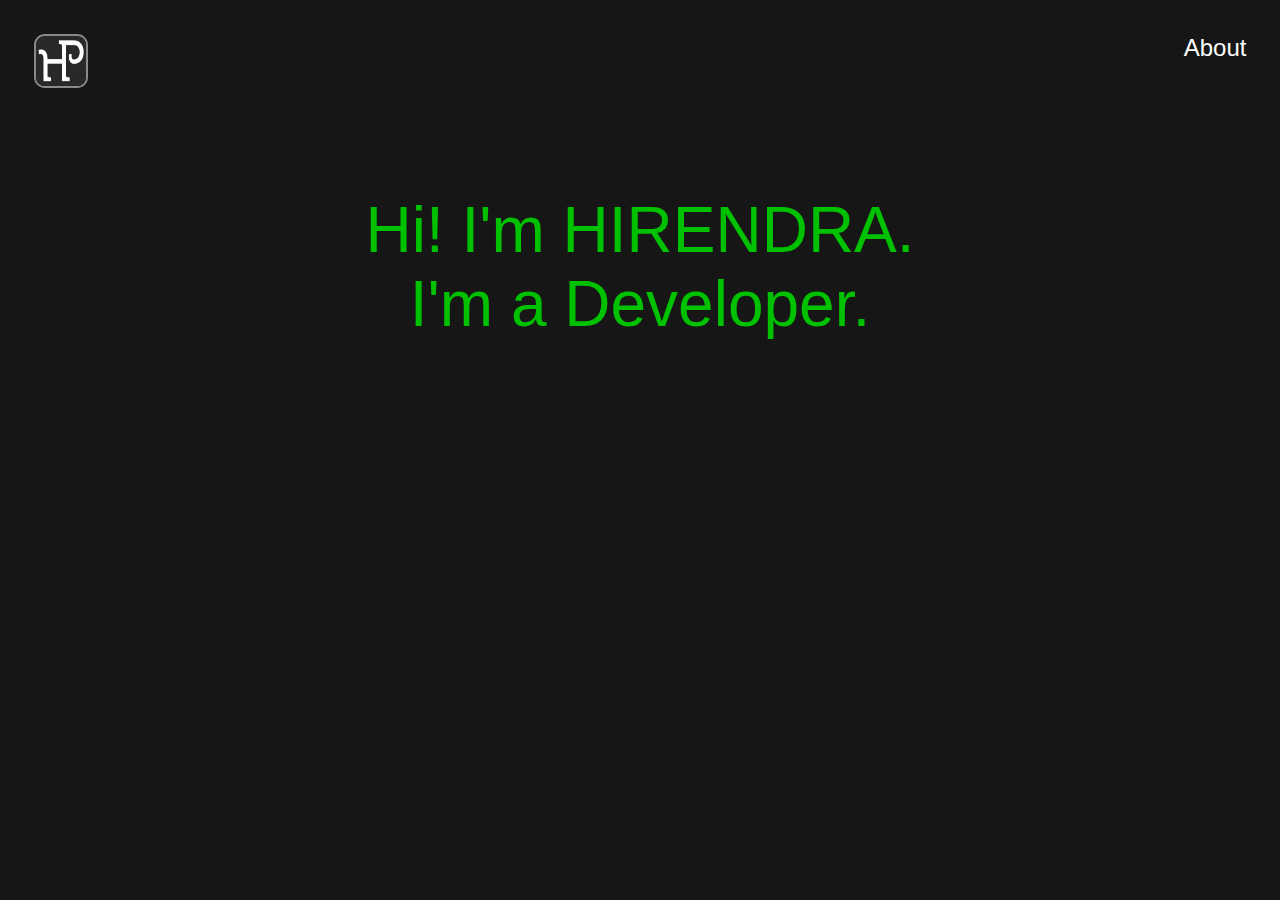
<file: index.html>
<!DOCTYPE html>
<html lang="en">

<head>
    <meta charset="UTF-8">
    <meta http-equiv="X-UA-Compatible" content="IE=edge">
    <meta name="viewport" content="width=device-width, initial-scale=1.0">
    <title>Hirendra Patel</title>
    <link rel="icon" href="hp.jpg" type="image/x-icon">
    <link rel="stylesheet" href="style.css">
</head>

<body>
    <nav>
        <a class="active" id="home" href="https://hi5hirendra.github.io">
            <img src="hp.jpg">
        </a>
        <!--         <a href="/RESUME - HIRENDRA PATEL.pdf">Résumé</a> -->
        <a href="about">About</a>
    </nav>
    <p>Hi! I'm HIRENDRA.<br>I'm a Developer.
    </p>
    <!--<footer>&copy; 2021 Hirendra Patel.</footer>-->
</body>

</html>
</file>
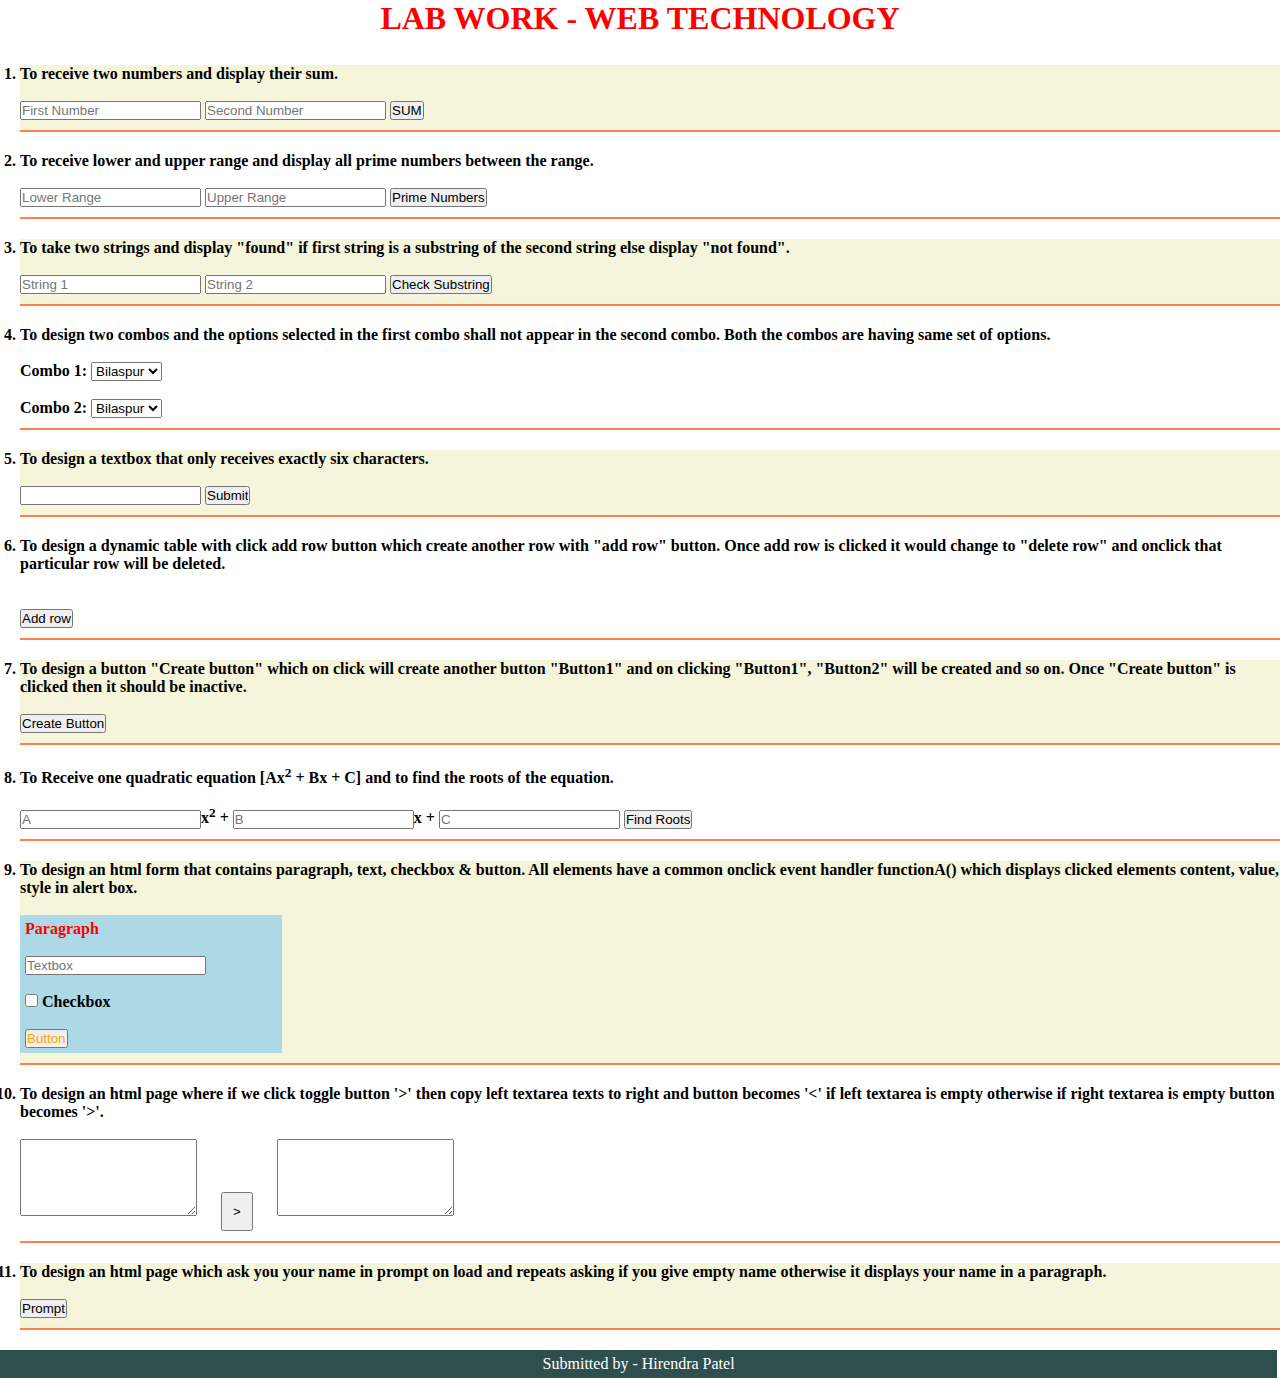
<file: project.html>
<!DOCTYPE html>
<html lang="en">

<head>
    <meta charset="UTF-8" />
    <meta http-equiv="X-UA-Compatible" content="IE=edge" />
    <meta name="viewport" content="width=device-width, initial-scale=1.0" />
    <title>Document</title>
    <link rel="stylesheet" href="pstyle.css" />
</head>

<body>
    <h1>LAB WORK - WEB TECHNOLOGY</h1>
    <br />
    <ol>
        <!-- 1 -->
        <li>
            To receive two numbers and display their sum.<br /><br />
            <input type="number" id="num1" placeholder="First Number" />
            <input type="number" id="num2" placeholder="Second Number" />
            <button onclick="calc()">SUM</button>
            <p id="sum"></p>
        </li>
        <!-- 2 -->
        <li>
            To receive lower and upper range and display all prime numbers between
            the range.<br /><br />
            <input type="number" id="low" placeholder="Lower Range" />
            <input type="number" id="high" placeholder="Upper Range" />
            <button onclick="prime()">Prime Numbers</button>
            <p id="pnum"></p>
        </li>
        <!-- 3 -->
        <li>
            To take two strings and display "found" if first string is a substring
            of the second string else display "not found".<br /><br />
            <input type="text" id="str1" placeholder="String 1" />
            <input type="text" id="str2" placeholder="String 2" />
            <button onclick="substr()">Check Substring</button>
            <p id="subs"></p>
        </li>
        <!-- 4 -->
        <li>
            To design two combos and the options selected in the first combo shall
            not appear in the second combo. Both the combos are having same set of
            options.<br /><br />
            Combo 1:
            <select>
                <option value="1">Bilaspur</option>
                <option value="2">Raipur</option>
                <option value="3">Raigarh</option>
            </select><br /><br />
            Combo 2:
            <select>
                <option value="1">Bilaspur</option>
                <option value="2">Raipur</option>
                <option value="3">Raigarh</option>
            </select>
        </li>
        <!-- 5 -->
        <li>
            To design a textbox that only receives exactly six characters.<br /><br />
            <form>
                <input type="text" id="textbox" minlength="6" maxlength="6" />
                <input type="submit" />
            </form>
        </li>
        <!-- 6 -->
        <li>
            To design a dynamic table with click add row button which create another
            row with "add row" button. Once add row is clicked it would change to
            "delete row" and onclick that particular row will be deleted.<br /><br />
            <div id="dynamictable"></div>
            <br />
            <button onclick="addrow()">Add row</button>
        </li>
        <!-- 7 -->
        <li>
            To design a button "Create button" which on click will create another
            button "Button1" and on clicking "Button1", "Button2" will be created
            and so on. Once "Create button" is clicked then it should be
            inactive.<br /><br />
            <button id="createButton" onclick="createButton()">
                Create Button
            </button>
            <p id="nextButton"></p>
        </li>
        <!-- 8 -->
        <li>
            To Receive one quadratic equation [Ax<sup>2</sup> + Bx + C] and to find
            the roots of the equation.<br /><br />
            <input type="number" id="a" placeholder="A" />x<sup>2</sup> +
            <input type="number" id="b" placeholder="B" />x +
            <input type="number" id="c" placeholder="C" />
            <button onclick="findroots()">Find Roots</button>
            <p id="roots"></p>
        </li>
        <!-- 9 -->
        <li>
            To design an html form that contains paragraph, text, checkbox & button.
            All elements have a common onclick event handler functionA() which
            displays clicked elements content, value, style in alert box.<br /><br />
            <div id="form">
                <form>
                    <p id="common" style="color: red">Paragraph</p>
                    <br />
                    <input type="text" id="common" placeholder="Textbox" /><br /><br />
                    <input type="checkbox" id="common" name="checkbox" />
                    <label for="checkbox">Checkbox</label><br /><br />
                    <button id="common" style="color: orange">Button</button>
                </form>
            </div>
        </li>
        <!-- 10 -->
        <li>
            To design an html page where if we click toggle button '&gt;' then copy
            left textarea texts to right and button becomes '&lt;' if left textarea is empty otherwise if right textarea
            is empty button becomes '&gt;'. <br /><br />
            <textarea id="txtarea1" cols="20" rows="5"></textarea>
            <button id="toggle" onclick="toggle()">&gt;</button>
            <textarea id="txtarea2" cols="20" rows="5"></textarea>
        </li>
        <!-- 12 -->
        <li>
            To design an html page which ask you your name in prompt on load and
            repeats asking if you give empty name otherwise it displays your name in
            a paragraph.<br /><br />
            <button onclick="promp()">Prompt</button>
            <p id="uname"></p>
        </li>
    </ol>
    <footer>Submitted by - Hirendra Patel</footer>
    <script src="pscript.js"></script>
</body>

</html>
</file>
<file: style.css>
body {
  font-family: cera promodern, lithos pro, comic sans ms, sans-serif;
  background-color: #161616;
}
nav {
  display: flex;
  font-size: x-large;
}
nav img {
  width: 50px;
  height: 50px;
}
a {
  text-decoration: none;
  color: #fff;
  padding: 2vw;
}
a.active {
  color: #00c100;
}
#home {
  margin-right: auto;
}
p {
  text-align: center;
  font-size: 4em;
  color: #00c100;
}
section {
  display: grid;
  grid-template-columns: 40% 40%;
  justify-content: space-between;
  margin: 5rem 6rem;
  color: #a1a1a1;
}
.about-head {
  color: #fff;
  font-size: large;
  text-align: left;
}
article a {
  color: #a1a1a1;
}
i {
  color: #fff;
  font-size: x-large;
}
ul {
  list-style-type: none;
}
ul li::before {
  content: "\2022";
  color: #fff;
  margin-right: 2em;
}
img {
  background: url("mypic.jpg");
  filter: grayscale(100%);
  background-size: cover;
  width: 250px;
  height: 250px;
  border-radius: 20%;
  border-width: 2px;
  border-style: solid;
  margin-bottom: 10px;
}
section article img:hover {
  background: url("/mypic.jpg");
  background-size: cover;
  border-color: #00c100;
}
.fa-envelope {
  color: #d44848;
}
.fa-linkedin {
  color: #0e76a8;
}
.fa-phone-square-alt {
  color: #4fce5d;
}
/*footer{
    text-align: center;
    position: absolute;
    width: 99%;
    bottom: 0;
    background-color: #172627;
}*/
@media screen and (max-width: 823px) {
  section {
    display: block;
    margin: auto;
  }
  .about-head {
    text-align: center;
  }
  article a {
    padding: 0;
  }
  i.far.fa-envelope,
  i.fab.fa-linkedin,
  i.fas.fa-phone-square-alt {
    display: block;
  }
  p.about-head {
    background: linear-gradient(to right, white, black, white);
  }
}
</file>
<file: pstyle.css>
* {
    margin: 0;
    padding: 0;
}

h1 {
    text-align: center;
    color: red;
}

li {
    margin: 10px 0 20px 20px;
    padding-bottom: 10px;
    font-weight: bold;
    border-bottom: 2px solid coral;
}

li:nth-child(odd) {
    background-color: beige;
}

#dynamictable table,
th,
td {
    border: 2px solid black;
    padding: 5px;
    border-collapse: collapse;

}

#form {
    padding: 5px;
    background-color: lightblue;
    width: 20%;
}

#txtarea1 {
    margin-right: 20px;
}

#toggle {
    padding: 10px;
}

#txtarea2 {
    margin-left: 20px;
}

footer {

    bottom: 0;
    width: 99%;
    color: white;
    background-color: darkslategrey;
    text-align: center;
    padding: 5px;
}
</file>
